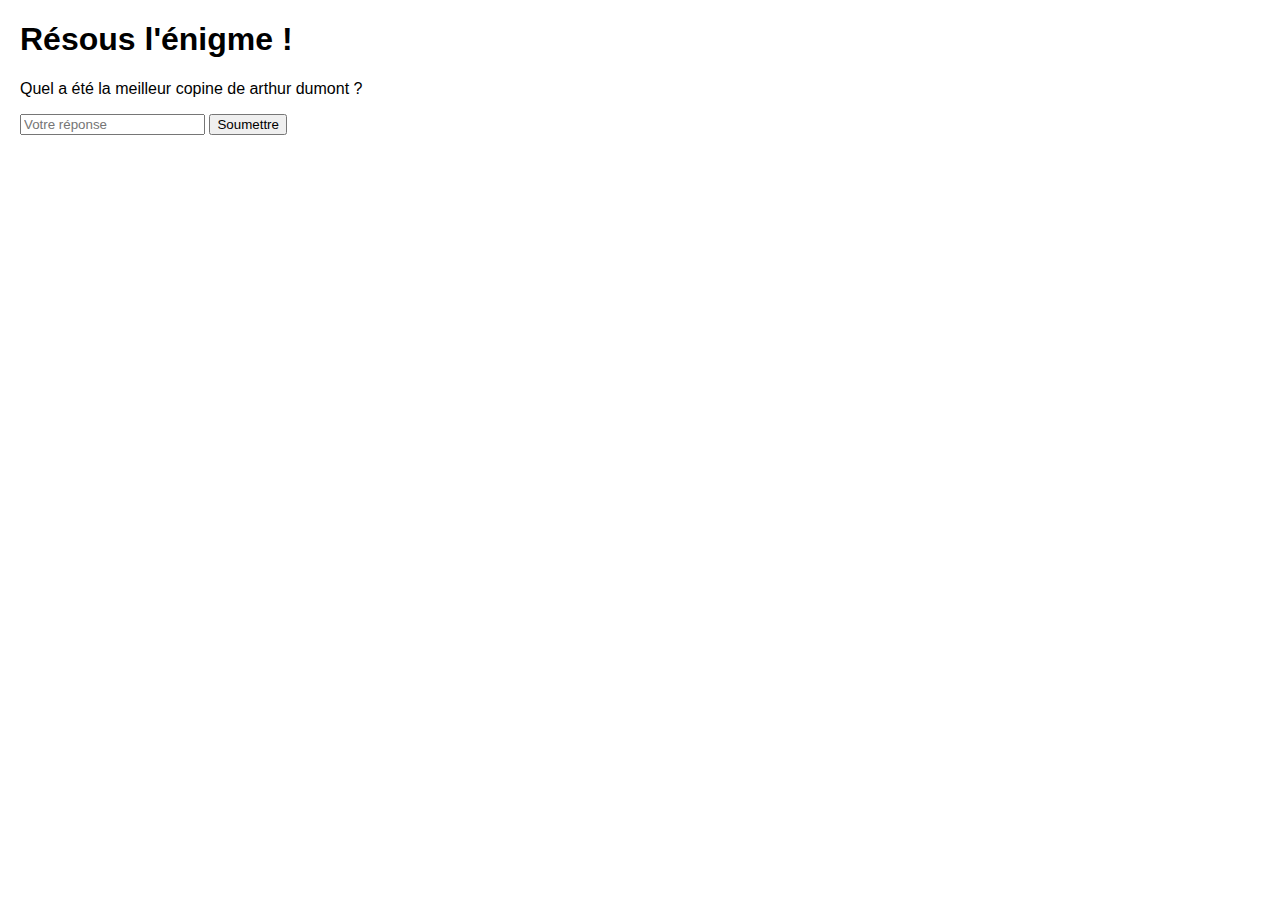
<file: arthurd.html>
<!DOCTYPE html>
<html lang="fr">
<head>
    <meta charset="UTF-8">
    <meta name="viewport" content="width=device-width, initial-scale=1.0">
    <title>Énigme</title>
    <style>
        body {
            font-family: Arial, sans-serif;
            margin: 20px;
        }
    </style>
</head>
<body>

    <h1>Résous l'énigme !</h1>
    <p id="enigme">Quel a été la meilleur copine de arthur dumont ?</p>
    
    <input type="text" id="reponse" placeholder="Votre réponse">
    <button onclick="verifierReponse()">Soumettre</button>
    
    <p id="resultat"></p>

    <script>
        function verifierReponse() {
            const bonneReponse = "jun";
            const reponse = document.getElementById("reponse").value.toLowerCase();
            const resultat = document.getElementById("resultat");

            if (reponse === bonneReponse) {
                resultat.textContent = "Félicitations ! Vous avez trouvé la bonne réponse.";            
            }

             else {
                resultat.textContent = "Désolé, ce n'est pas la bonne réponse. Essayez encore !";
                document.getElementById("reponse").value = "";
            }
            
        }
    </script>

</body>
</html>
</file>
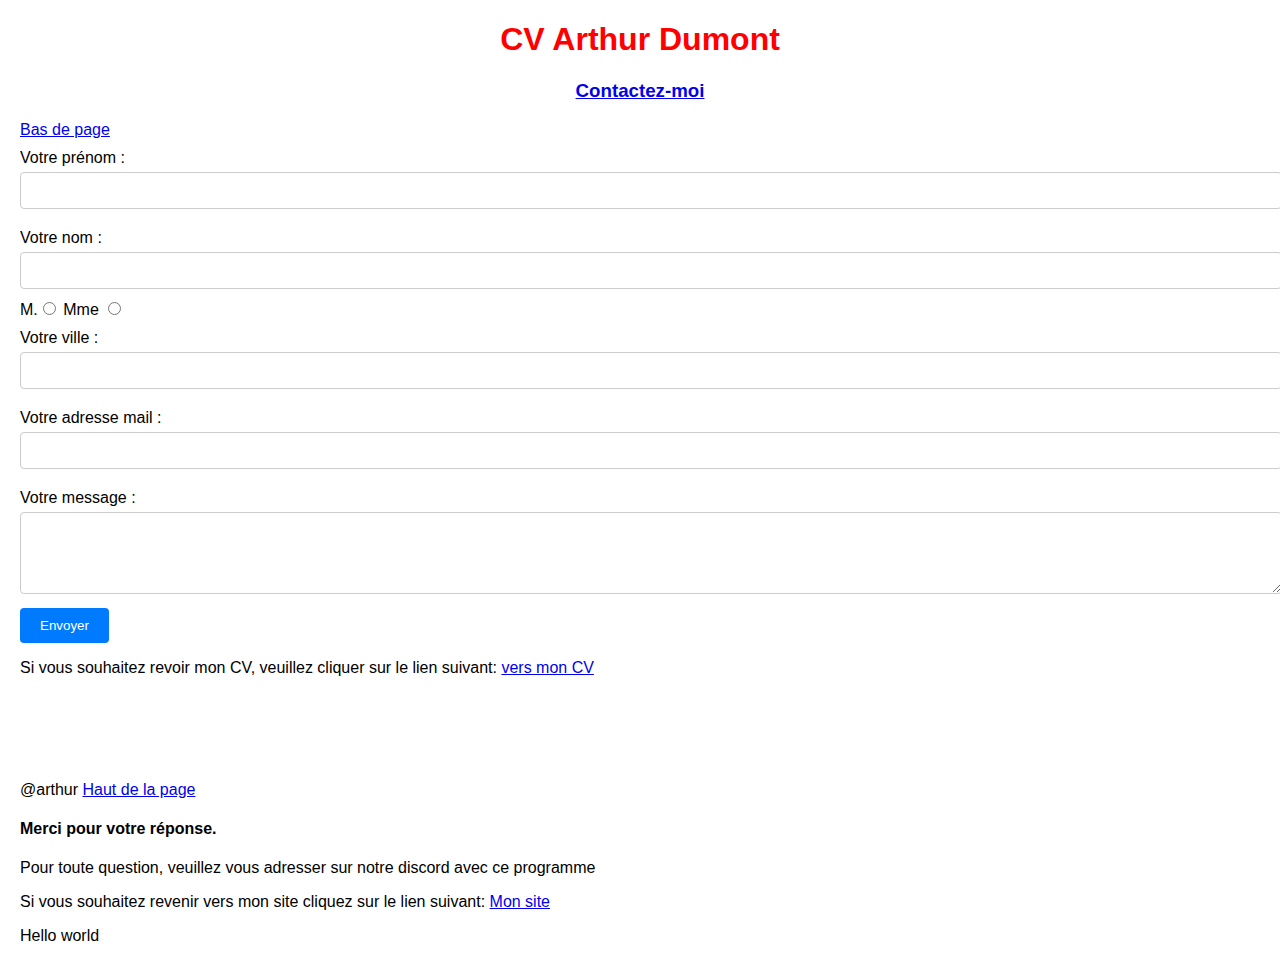
<file: arthurd.html.html>
<!DOCTYPE html>
<html lang="fr">
<head>
    <meta charset="UTF-8">
    <title>CV en ligne</title>
    <link rel="stylesheet" href="styles.css"> <!-- Lien vers le fichier CSS externe -->
</head>
<body> 
    <h1 style="color:red;">CV Arthur Dumont</h1>
    <h3 id="haut"><a href="#" id="contactLink">Contactez-moi</a></h3>
    <a href="#bas">Bas de page</a>
    <form id="contactForm" onsubmit="return validateEmail()">
        <label for="prenom">Votre prénom :</label>
        <input type="text" name="prenom" required>
        <label for="nom">Votre nom :</label>
        <input type="text" name="nom" required>
        M.<input type="radio" name="civilité" value="M." required>
        Mme <input type="radio" name="civilité" value="Mme" required><br>
        <label for="ville">Votre ville :</label>
        <input type="text" name="ville" required>
        <label for="email">Votre adresse mail :</label>
        <input type="email" name="email" required>
        <label for="message">Votre message :</label>
        <textarea name="message" rows="4" required></textarea>
        <input type="submit" value="Envoyer">
    </form>

    <div class="admin-login">
        <h3>Connexion Administrateur</h3>
        <input type="text" id="adminUser" placeholder="Nom d'utilisateur" required>
        <input type="password" id="adminPass" placeholder="Mot de passe" required>
        <button id="loginBtn">Se connecter</button>
    </div>

    <div class="responses">
        <h3>Réponses du formulaire</h3>
        <div id="responseList"></div>
    </div>

    <!-- Modal for Login -->
    <div id="loginModal" class="modal">
        <div class="modal-content">
            <span class="close" id="closeModal">&times;</span>
            <h3>Connexion Administrateur</h3>
            <input type="text" id="modalAdminUser" placeholder="Nom d'utilisateur" required>
            <input type="password" id="modalAdminPass" placeholder="Mot de passe" required>
            <button id="modalLoginBtn">Se connecter</button>
        </div>
    </div>

    <script>
        // Le code JavaScript reste inchangé
        document.addEventListener('DOMContentLoaded', function() {
            const ADMIN_USERNAME = 'admin'; // Identifiant administrateur
            const ADMIN_PASSWORD = 'admin'; // Mot de passe administrateur

            document.getElementById('contactForm').addEventListener('submit', function(event) {
                event.preventDefault(); // Empêche le rechargement de la page

                const formData = new FormData(this);
                const response = {
                    prenom: formData.get('prenom'),
                    nom: formData.get('nom'),
                    civilité: formData.get('civilité'),
                    ville: formData.get('ville'),
                    email: formData.get('email'),
                    message: formData.get('message'),
                };

                // Récupérer les réponses précédentes
                const responses = JSON.parse(localStorage.getItem('responses')) || [];
                responses.push(response);
                localStorage.setItem('responses', JSON.stringify(responses));

                // Réinitialiser le formulaire
                this.reset();
            });

            document.getElementById('contactLink').addEventListener('click', function(event) {
                event.preventDefault();
                document.getElementById('loginModal').style.display = 'block';
            });

            document.getElementById('closeModal').addEventListener('click', function() {
                document.getElementById('loginModal').style.display = 'none';
            });

            document.getElementById('modalLoginBtn').addEventListener('click', function() {
                const username = document.getElementById('modalAdminUser').value;
                const password = document.getElementById('modalAdminPass').value;

                if (username === ADMIN_USERNAME && password === ADMIN_PASSWORD) {
                    alert("Connexion réussie!");
                    document.querySelector('.admin-login').style.display = 'block'; // Affiche la section de connexion
                    document.querySelector('.responses').style.display = 'block'; // Affiche la section des réponses
                    displayResponses();
                    document.getElementById('loginModal').style.display = 'none'; // Ferme le modal
                } else {
                    alert("Identifiants incorrects.");
                }
            });

            function displayResponses() {
                const responses = JSON.parse(localStorage.getItem('responses')) || [];
                const responseList = document.getElementById('responseList');
                responseList.innerHTML = ''; // Réinitialise la liste

                responses.forEach((response, index) => {
                    responseList.innerHTML += `
                        <div class="response-item">
                            <strong>Prénom:</strong> ${response.prenom}<br>
                            <strong>Nom:</strong> ${response.nom}<br>
                            <strong>Civilité:</strong> ${response.civilité}<br>
                            <strong>Ville:</strong> ${response.ville}<br>
                            <strong>Email:</strong> ${response.email}<br>
                            <strong>Message:</strong> ${response.message}<br>
                            <button onclick="deleteResponse(${index})">Supprimer</button>
                            <hr>
                        </div>
                    `;
                });
            }

            function deleteResponse(index) {
                const responses = JSON.parse(localStorage.getItem('responses'));
                responses.splice(index, 1);
                localStorage.setItem('responses', JSON.stringify(responses));
                displayResponses();
            }

            // Fonction pour valider l'email
            function validateEmail() {
                const emailInput = document.querySelector('input[name="email"]');
                const email = emailInput.value;

                const isValid = email.includes('@') && email.lastIndexOf('.') > email.indexOf('@');
                if (!isValid) {
                    alert("Veuillez entrer une adresse email valide.");
                    return false;
                }
                return true;
            }

            // Afficher les réponses au chargement de la page
            window.onload = function() {
                const responses = JSON.parse(localStorage.getItem('responses')) || [];
                if (responses.length > 0) {
                    document.querySelector('.responses').style.display = 'none'; // Masquer les réponses
                }
            };

            // Ferme le modal si l'utilisateur clique en dehors de la fenêtre modale
            window.onclick = function(event) {
                const modal = document.getElementById('loginModal');
                if (event.target == modal) {
                    modal.style.display = "none";
                }
            };
        });
    </script>

    <p>Si vous souhaitez revoir mon CV, veuillez cliquer sur le lien suivant: <a href="index.html">vers mon CV</a></p>
    
    <br><br><br><br>
    <footer>
        <p>@arthur <a href="#haut">Haut de la page</a></p>
        <h4 id="bas">Merci pour votre réponse.</h4>
        Pour toute question, veuillez vous adresser sur notre discord avec ce programme
        <p>Si vous souhaitez revenir vers mon site cliquez sur le lien suivant: <a href="carte/carte.html">Mon site</a></p>
    </footer>
    <script type="text/javascript">
        document.write("Hello world");
        </script>
</body>
</html>
</file>
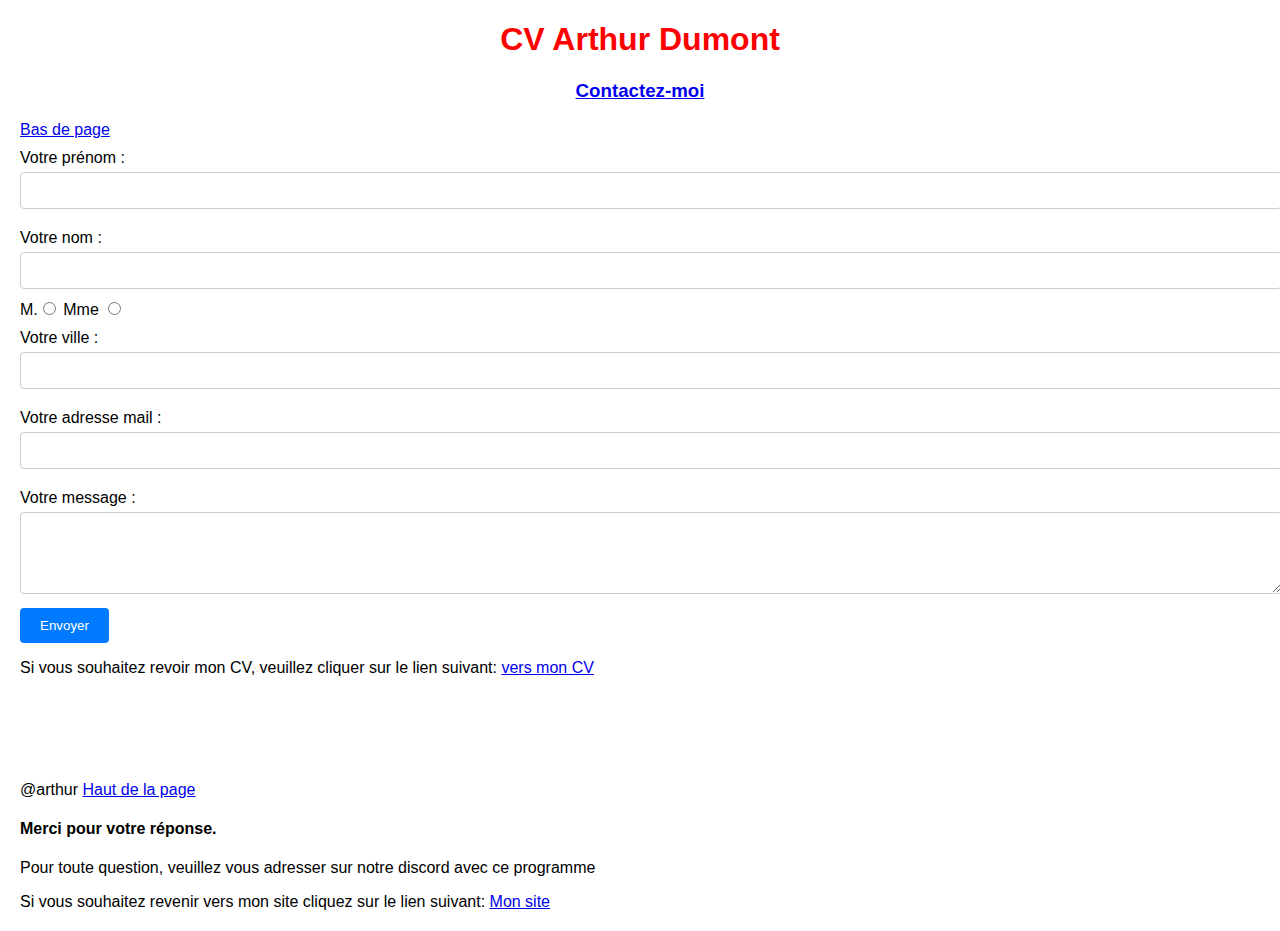
<file: contact.html>
<!DOCTYPE html>
<html lang="fr">
<head>
    <meta charset="UTF-8">
    <title>CV en ligne</title>
    <link rel="stylesheet" href="styles.css"> <!-- Lien vers le fichier CSS externe -->
</head>
<body> 
    <h1 style="color:red;">CV Arthur Dumont</h1>
    <h3 id="haut"><a href="#" id="contactLink">Contactez-moi</a></h3>
    <a href="#bas">Bas de page</a>
    <form id="contactForm" onsubmit="return validateEmail()">
        <label for="prenom">Votre prénom :</label>
        <input type="text" name="prenom" required>
        <label for="nom">Votre nom :</label>
        <input type="text" name="nom" required>
        M.<input type="radio" name="civilité" value="M." required>
        Mme <input type="radio" name="civilité" value="Mme" required><br>
        <label for="ville">Votre ville :</label>
        <input type="text" name="ville" required>
        <label for="email">Votre adresse mail :</label>
        <input type="email" name="email" required>
        <label for="message">Votre message :</label>
        <textarea name="message" rows="4" required></textarea>
        <input type="submit" value="Envoyer">
    </form>

    <div class="admin-login">
        <h3>Connexion Administrateur</h3>
        <input type="text" id="adminUser" placeholder="Nom d'utilisateur" required>
        <input type="password" id="adminPass" placeholder="Mot de passe" required>
        <button id="loginBtn">Se connecter</button>
    </div>

    <div class="responses">
        <h3>Réponses du formulaire</h3>
        <div id="responseList"></div>
    </div>

    <!-- Modal for Login -->
    <div id="loginModal" class="modal">
        <div class="modal-content">
            <span class="close" id="closeModal">&times;</span>
            <h3>Connexion Administrateur</h3>
            <input type="text" id="modalAdminUser" placeholder="Nom d'utilisateur" required>
            <input type="password" id="modalAdminPass" placeholder="Mot de passe" required>
            <button id="modalLoginBtn">Se connecter</button>
        </div>
    </div>

    <script>
        // Le code JavaScript reste inchangé
        document.addEventListener('DOMContentLoaded', function() {
            const ADMIN_USERNAME = 'admin'; // Identifiant administrateur
            const ADMIN_PASSWORD = 'admin'; // Mot de passe administrateur

            document.getElementById('contactForm').addEventListener('submit', function(event) {
                event.preventDefault(); // Empêche le rechargement de la page

                const formData = new FormData(this);
                const response = {
                    prenom: formData.get('prenom'),
                    nom: formData.get('nom'),
                    civilité: formData.get('civilité'),
                    ville: formData.get('ville'),
                    email: formData.get('email'),
                    message: formData.get('message'),
                };

                // Récupérer les réponses précédentes
                const responses = JSON.parse(localStorage.getItem('responses')) || [];
                responses.push(response);
                localStorage.setItem('responses', JSON.stringify(responses));

                // Réinitialiser le formulaire
                this.reset();
            });

            document.getElementById('contactLink').addEventListener('click', function(event) {
                event.preventDefault();
                document.getElementById('loginModal').style.display = 'block';
            });

            document.getElementById('closeModal').addEventListener('click', function() {
                document.getElementById('loginModal').style.display = 'none';
            });

            document.getElementById('modalLoginBtn').addEventListener('click', function() {
                const username = document.getElementById('modalAdminUser').value;
                const password = document.getElementById('modalAdminPass').value;

                if (username === ADMIN_USERNAME && password === ADMIN_PASSWORD) {
                    alert("Connexion réussie!");
                    document.querySelector('.admin-login').style.display = 'block'; // Affiche la section de connexion
                    document.querySelector('.responses').style.display = 'block'; // Affiche la section des réponses
                    displayResponses();
                    document.getElementById('loginModal').style.display = 'none'; // Ferme le modal
                } else {
                    alert("Identifiants incorrects.");
                }
            });

            function displayResponses() {
                const responses = JSON.parse(localStorage.getItem('responses')) || [];
                const responseList = document.getElementById('responseList');
                responseList.innerHTML = ''; // Réinitialise la liste

                responses.forEach((response, index) => {
                    responseList.innerHTML += `
                        <div class="response-item">
                            <strong>Prénom:</strong> ${response.prenom}<br>
                            <strong>Nom:</strong> ${response.nom}<br>
                            <strong>Civilité:</strong> ${response.civilité}<br>
                            <strong>Ville:</strong> ${response.ville}<br>
                            <strong>Email:</strong> ${response.email}<br>
                            <strong>Message:</strong> ${response.message}<br>
                            <button onclick="deleteResponse(${index})">Supprimer</button>
                            <hr>
                        </div>
                    `;
                });
            }

            function deleteResponse(index) {
                const responses = JSON.parse(localStorage.getItem('responses'));
                responses.splice(index, 1);
                localStorage.setItem('responses', JSON.stringify(responses));
                displayResponses();
            }

            // Fonction pour valider l'email
            function validateEmail() {
                const emailInput = document.querySelector('input[name="email"]');
                const email = emailInput.value;

                const isValid = email.includes('@') && email.lastIndexOf('.') > email.indexOf('@');
                if (!isValid) {
                    alert("Veuillez entrer une adresse email valide.");
                    return false;
                }
                return true;
            }

            // Afficher les réponses au chargement de la page
            window.onload = function() {
                const responses = JSON.parse(localStorage.getItem('responses')) || [];
                if (responses.length > 0) {
                    document.querySelector('.responses').style.display = 'none'; // Masquer les réponses
                }
            };

            // Ferme le modal si l'utilisateur clique en dehors de la fenêtre modale
            window.onclick = function(event) {
                const modal = document.getElementById('loginModal');
                if (event.target == modal) {
                    modal.style.display = "none";
                }
            };
        });
    </script>

    <p>Si vous souhaitez revoir mon CV, veuillez cliquer sur le lien suivant: <a href="index.html">vers mon CV</a></p>
    
    <br><br><br><br>
    <footer>
        <p>@arthur <a href="#haut">Haut de la page</a></p>
        <h4 id="bas">Merci pour votre réponse.</h4>
        Pour toute question, veuillez vous adresser sur notre discord avec ce programme
        <p>Si vous souhaitez revenir vers mon site cliquez sur le lien suivant: <a href="carte/carte.html">Mon site</a></p>
    </footer>
</body>
</html>
</file>
<file: styles.css>
body {
    font-family: Arial, sans-serif;
    margin: 20px;
}
h1, h3 {
    text-align: center;
}
.responses {
    margin-top: 20px;
    border-top: 1px solid #ccc;
    padding-top: 10px;
    display: none; /* Masquer les réponses par défaut */
}
.admin-login {
    margin-bottom: 20px;
    text-align: center;
    display: none; /* Masquer la section de connexion par défaut */
}
label {
    display: block;
    margin: 10px 0 5px;
}
input[type="text"],
input[type="email"],
textarea {
    width: 100%;
    padding: 10px;
    margin-bottom: 10px;
    border: 1px solid #ccc;
    border-radius: 4px;
}
input[type="submit"],
button {
    padding: 10px 20px;
    border: none;
    border-radius: 4px;
    background-color: #007BFF;
    color: white;
    cursor: pointer;
}
button:hover, input[type="submit"]:hover {
    background-color: #0056b3;
}
.modal {
    display: none; 
    position: fixed;
    z-index: 1; 
    left: 0;
    top: 0;
    width: 100%;
    height: 100%;
    overflow: auto; 
    background-color: rgba(0,0,0,0
</file>
